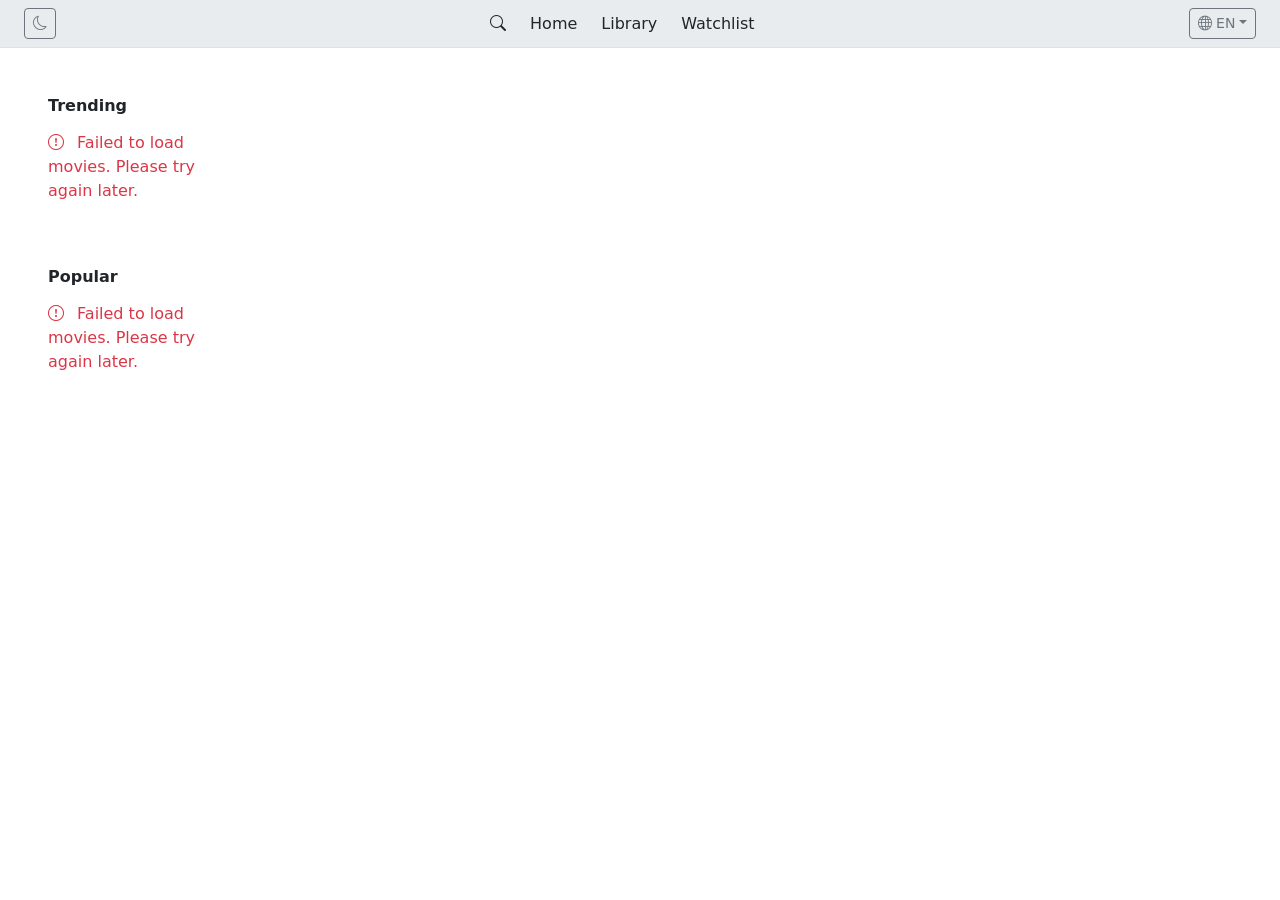
<file: index.html>
<!DOCTYPE html>
<html lang="en" data-bs-theme="dark">
<head>
  <meta charset="UTF-8">
  <meta name="viewport" content="width=device-width, initial-scale=1.0">
  <title>Home</title>
  <link href="https://cdn.jsdelivr.net/npm/bootstrap@5.3.3/dist/css/bootstrap.min.css" rel="stylesheet">
  <link href="https://cdn.jsdelivr.net/npm/bootstrap-icons@1.11.3/font/bootstrap-icons.min.css" rel="stylesheet">
  <link rel="icon" type="image/png" sizes="192x192" href="public/icon-192.png">
  <link rel="icon" type="image/png" sizes="512x512" href="public/icon-512.png">
  <link rel="apple-touch-icon" href="public/icon-192.png">
  <link rel="stylesheet" href="public/styles.css">
  <link rel="manifest" href="public/manifest.json">
</head>


<body>

  <nav class="navbar navbar-expand px-2 px-sm-4 py-2 sticky-top" aria-label="Main navigation">
    <button id="themeToggle" class="btn btn-sm btn-outline-secondary" aria-label="Toggle theme">
    <i class="bi bi-sun" aria-hidden="true"></i>
    </button>
    <div class="mx-auto d-flex gap-3 gap-sm-4">
      <a class="nav-link" href="search" aria-label="Search">
        <i class="bi bi-search" aria-hidden="true"></i>
      </a>
      <a class="nav-link" aria-current="page" data-i18n="nav.home">Home</a>
      <a class="nav-link" href="library" data-i18n="nav.library">Library</a>
      <a class="nav-link" href="watchlist" data-i18n="nav.watchlist">Watchlist</a>
    </div>
    <div class="dropdown">
      <button class="btn btn-sm btn-outline-secondary dropdown-toggle" type="button" data-bs-toggle="dropdown" aria-expanded="false" aria-label="Select language">
        <i class="bi bi-globe" aria-hidden="true"></i><span class="d-none d-sm-inline"> EN</span>
      </button>
      <ul class="dropdown-menu dropdown-menu-end">
        <li><a class="dropdown-item active" href="#" data-lang="en-US">English</a></li>
        <li><a class="dropdown-item" href="#" data-lang="es-ES">Español</a></li>
        <li><a class="dropdown-item" href="#" data-lang="fr-FR">Français</a></li>
        <li><a class="dropdown-item" href="#" data-lang="de-DE">Deutsch</a></li>
        <li><a class="dropdown-item" href="#" data-lang="ja-JP">日本語</a></li>
      </ul>
    </div>
  </nav>

  <main class="px-3 py-3 px-sm-4 py-sm-4 px-md-5 py-md-5">
    <h1 class="visually-hidden">CineLog</h1>

    <section aria-labelledby="trending-heading">
      <h2 id="trending-heading" class="fs-6 fw-semibold mb-3" data-i18n="home.trending">Trending</h2>
      <div id="trending" class="row row-cols-3 row-cols-lg-6 g-4"></div>
    </section>

    <section class="mb-5" aria-labelledby="popular-heading">
      <h2 id="popular-heading" class="fs-6 fw-semibold mt-5 mb-3" data-i18n="home.popular">Popular</h2>
      <div id="popular" class="row row-cols-3 row-cols-md-4 row-cols-lg-6 g-4"></div>
    </section>

  </main>

  <script src="https://cdn.jsdelivr.net/npm/bootstrap@5.3.3/dist/js/bootstrap.bundle.min.js"></script>
  <script src="JS/language.js"></script>
  <script src="JS/api.js"></script>
  <script src="JS/home.js"></script>
  <script src="JS/search.js"></script>
  <script src="JS/storage.js"></script>
  <script src="JS/library.js"></script>
  <script src="JS/watchlist.js"></script>
  <script src="JS/theme.js"></script>
  <script>
  if ('serviceWorker' in navigator) {
    navigator.serviceWorker.register('/public/service-worker.js');
  }
</script>
</body>
</html>
</file>
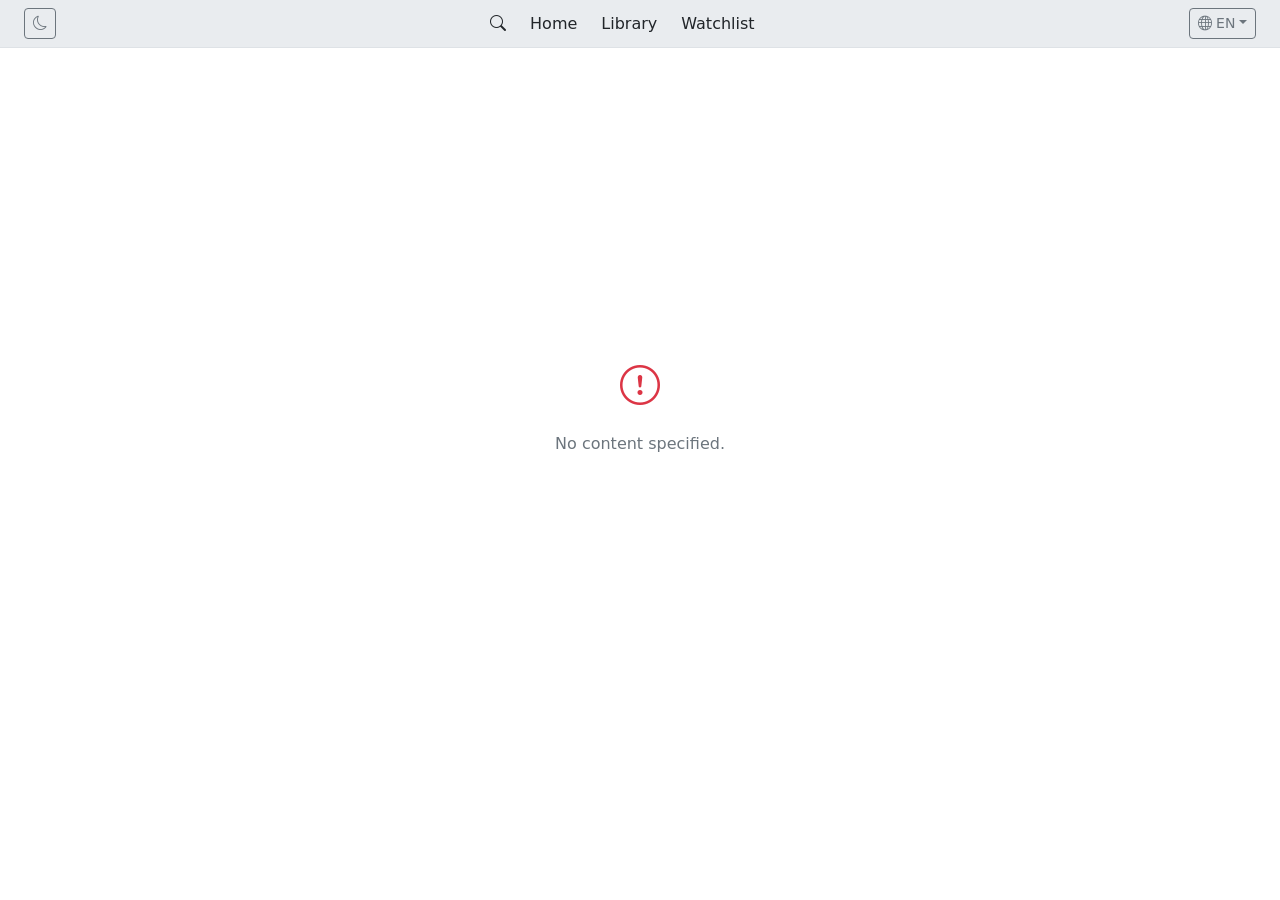
<file: title/index.html>
<!DOCTYPE html>
<html lang="en" data-bs-theme="dark">
<head>
  <meta charset="UTF-8">
  <meta name="viewport" content="width=device-width, initial-scale=1.0">
  <title>Loading...</title>
  <link href="https://cdn.jsdelivr.net/npm/bootstrap@5.3.3/dist/css/bootstrap.min.css" rel="stylesheet">
  <link href="https://cdn.jsdelivr.net/npm/bootstrap-icons@1.11.3/font/bootstrap-icons.min.css" rel="stylesheet">
  <link rel="icon" type="image/png" sizes="192x192" href="../public/icon-192.png">
  <link rel="icon" type="image/png" sizes="512x512" href="../public/icon-512.png">
  <link rel="apple-touch-icon" href="../public/icon-192.png">
  <link rel="stylesheet" href="../public/styles.css">
  <link rel="stylesheet" href="title.css">
  <link rel="manifest" href="../public/manifest.json">
</head>




<body>

  <nav class="navbar navbar-expand px-2 px-sm-4 py-2 sticky-top" aria-label="Main navigation">
    <button id="themeToggle" class="btn btn-sm btn-outline-secondary" aria-label="Toggle theme">
      <i class="bi bi-sun" aria-hidden="true"></i>
    </button>
    <div class="mx-auto d-flex gap-3 gap-sm-4">
      <a class="nav-link" href="../search" aria-label="Search">
        <i class="bi bi-search" aria-hidden="true"></i>
      </a>
      <a class="nav-link" href=".." data-i18n="nav.home">Home</a>
      <a class="nav-link" href="../library" data-i18n="nav.library">Library</a>
      <a class="nav-link" href="../watchlist" data-i18n="nav.watchlist">Watchlist</a>
    </div>
    <div class="dropdown">
      <button class="btn btn-sm btn-outline-secondary dropdown-toggle" type="button" data-bs-toggle="dropdown" aria-expanded="false" aria-label="Select language">
        <i class="bi bi-globe" aria-hidden="true"></i><span class="d-none d-sm-inline"> EN</span>
      </button>
      <ul class="dropdown-menu dropdown-menu-end">
        <li><a class="dropdown-item active" href="#" data-lang="en-US">English</a></li>
        <li><a class="dropdown-item" href="#" data-lang="es-ES">Español</a></li>
        <li><a class="dropdown-item" href="#" data-lang="fr-FR">Français</a></li>
        <li><a class="dropdown-item" href="#" data-lang="de-DE">Deutsch</a></li>
        <li><a class="dropdown-item" href="#" data-lang="ja-JP">日本語</a></li>
      </ul>
    </div>
  </nav>

  <div class="hero-backdrop" id="heroBackdrop">
    <div class="position-relative z-1 px-3 px-sm-4 px-md-5 pt-4 pb-0 d-flex align-items-end hero-inner">
    </div>
  </div>

  <main class="px-3 px-sm-4 px-md-5 pb-5 main-content">
    <div class="row g-4 g-xl-5 align-items-start">

      <!-- Left column -->
      <div class="col-12 col-lg-8">

        <div class="d-flex gap-4 align-items-end mb-4">
          <img src="" alt="" class="movie-poster flex-shrink-0 rounded-3" id="moviePoster">
          <div>
            <h1 class="fs-2 fw-bold mb-1" id="movieTitle"></h1>
            <p class="fst-italic text-secondary mb-2 small d-none" id="movieTagline"></p>
            <div class="d-flex flex-wrap align-items-center gap-2 mb-3 text-secondary small" id="movieMeta"></div>
            <div class="d-flex flex-wrap gap-2 mb-3" id="movieGenres"></div>
            <div class="d-flex gap-2 flex-wrap">
              <button id="btnLibrary" class="btn btn-action btn-sm d-flex align-items-center gap-2" aria-label="Add to Library">
                <i class="bi bi-collection"></i>
                <span data-i18n="title.libraryBtn">Library</span>
              </button>
              <button id="btnWatchlist" class="btn btn-action btn-sm d-flex align-items-center gap-2" aria-label="Add to Watchlist">
                <i class="bi bi-bookmark"></i>
                <span data-i18n="title.watchlistBtn">Watchlist</span>
              </button>
            </div>
          </div>
        </div>

        <div class="d-flex flex-wrap gap-3 mb-5">
          <div class="stat-box rounded-3 py-2 px-3 text-center">
            <div class="fs-5 fw-semibold" id="statScore">—</div>
            <div class="stat-label text-uppercase text-secondary" data-i18n="title.tmdbLabel">IMDB</div>
          </div>
          <div class="stat-box rounded-3 py-2 px-3 text-center">
            <div class="fs-5 fw-semibold" id="statVotes">—</div>
            <div class="stat-label text-uppercase text-secondary" data-i18n="title.votesLabel">Votes</div>
          </div>
          <div class="stat-box rounded-3 py-2 px-3 text-center">
            <div class="fs-5 fw-semibold" id="statRevenue">—</div>
            <div class="stat-label text-uppercase text-secondary" data-i18n="title.boxOfficeLabel">Box Office</div>
          </div>
        </div>

        <section class="mb-5" aria-labelledby="overview-heading">
          <h2 id="overview-heading" class="fs-6 fw-semibold mb-2" data-i18n="title.overviewHeading">Overview</h2>
          <p class="text-secondary" id="movieOverview"></p>
        </section>

        <section class="mb-5" aria-labelledby="details-heading">
          <h2 id="details-heading" class="fs-6 fw-semibold mb-3" data-i18n="title.detailsHeading">Details</h2>
          <dl class="row small" id="detailsList"></dl>
        </section>

        <section aria-labelledby="cast-heading">
          <h2 id="cast-heading" class="fs-6 fw-semibold mb-3" data-i18n="title.castHeading">Top Cast</h2>
          <div class="d-flex flex-wrap gap-4" id="castList"></div>
        </section>

      </div>

      <!-- Right column -->
      <div class="col-12 col-lg-4">
        <div class="sticky-lg-top right-sticky">

          <!-- Star rating -->
          <div class="side-panel rounded-3 mb-3">
            <h2 class="fs-6 fw-semibold mb-3" data-i18n="title.yourRating">Your Rating</h2>
            <div class="d-flex gap-2 justify-content-center mb-2" id="starRating" role="group" aria-label="Rate this title">
              <i class="bi bi-star star-btn fs-2" data-star="1" role="button" tabindex="0" aria-label="1 star"></i>
              <i class="bi bi-star star-btn fs-2" data-star="2" role="button" tabindex="0" aria-label="2 stars"></i>
              <i class="bi bi-star star-btn fs-2" data-star="3" role="button" tabindex="0" aria-label="3 stars"></i>
              <i class="bi bi-star star-btn fs-2" data-star="4" role="button" tabindex="0" aria-label="4 stars"></i>
              <i class="bi bi-star star-btn fs-2" data-star="5" role="button" tabindex="0" aria-label="5 stars"></i>
            </div>
            <div class="text-center small" id="ratingLabel" aria-live="polite" aria-atomic="true">Not rated</div>
            <div class="text-center mt-2 d-none" id="clearRatingWrap">
              <button id="clearRatingBtn" class="clear-rating-btn" aria-label="Clear your rating" data-i18n="title.clearRating">Clear rating</button>
            </div>
          </div>

          <!-- Reviews -->
          <div class="side-panel rounded-3">
            <h2 class="fs-6 fw-semibold mb-3" data-i18n="title.reviewsHeading">Reviews</h2>
            <label for="reviewInput" class="visually-hidden">Write your review</label>
            <textarea
              id="reviewInput"
              class="form-control review-textarea mb-2"
              rows="4"
              placeholder="Write your review..."
              aria-label="Write your review"
              data-i18n-placeholder="title.reviewPlaceholder"
            ></textarea>
            <button id="submitReview" class="btn btn-action btn-sm w-100 mb-4" data-i18n="title.postReview">Post Review</button>
            <div id="reviewsList"></div>
          </div>

        </div>
      </div>

    </div>
  </main>

  <script src="https://cdn.jsdelivr.net/npm/bootstrap@5.3.3/dist/js/bootstrap.bundle.min.js"></script>
  <script src="../JS/language.js"></script>
  <script src="../JS/api.js"></script>
  <script src="../JS/storage.js"></script>
  <script src="../JS/title.js"></script>
  <script src="../JS/theme.js"></script>
  <script>
  if ('serviceWorker' in navigator) {
    navigator.serviceWorker.register('/public/service-worker.js');
  }
</script>
</body>
</html>
</file>
<file: public/styles.css>
body {
  background-color: var(--bs-body-bg);
  color: var(--bs-body-color);
}

nav {
  background-color: var(--bs-secondary-bg);
  border-bottom: 1px solid var(--bs-border-color);
}

.movie-card {
  background-color: #222;
  border: 1px solid #333;
  border-radius: 10px;
  aspect-ratio: 2 / 3;
  cursor: pointer;
  transition: border-color 0.2s, transform 0.2s;
}

.movie-card:hover {
  border-color: #555;
  transform: scale(1.03);
  box-shadow: 0 8px 24px rgba(0, 0, 0, 0.5);
}

.movie-card-overlay {
  padding: 24px 0 12px;
  opacity: 0;
  transition: opacity 0.2s;
}

.movie-card:hover .movie-card-overlay {
  background-color: rgba(0, 0, 0, 0.7);
  opacity: 1;
}

.search-result-action:hover {
  color: #bbb;
}

.search-result-thumb {
  width: 144px;
  height: 216px;
  object-fit: cover;
}

[data-bs-theme="dark"] {
  --bs-body-bg: #111;
  --bs-secondary-bg: #222;
  --bs-border-color: #333;
}


@media (max-width: 575px) {
  .search-result-thumb {
    width: 80px;
    height: 120px;
  }
}
</file>
<file: title/title.css>
#detailsList {
  max-width: 500px;
}

.hero-inner {
  min-height: 340px;
}

.main-content {
  margin-top: -80px;
  position: relative;
  z-index: 1;
}

.clear-rating-btn {
  font-size: 0.75rem;
  color: #888;
  background: none;
  border: none;
  padding: 0;
  text-decoration: underline;
  cursor: pointer;
}

.cast-placeholder-icon {
  font-size: 1.5rem;
}

.review-delete-icon {
  font-size: 0.75rem;
}

.hero-backdrop {
  background-image: none;
  background-size: cover;
  background-position: center top;
  position: relative;
  min-height: 340px;
}
.hero-backdrop::after {
  content: '';
  position: absolute;
  inset: 0;
  background: linear-gradient(to bottom, rgba(17,17,17,0.3) 0%, rgba(17,17,17,1) 100%);
}
.movie-poster {
  width: 160px;
}
@media (min-width: 576px) {
  .movie-poster { width: 200px; }
}
.badge-genre {
  background-color: #2a2a2a;
  color: #ccc;
  border: 1px solid #444;
}
.cast-thumb {
  width: 64px;
  height: 64px;
  background-color: #222;
}
.cast-item {
  font-size: 0.78rem;
  color: #bbb;
  width: 80px;
}
.stat-box {
  background-color: #1e1e1e;
  border: 1px solid #2e2e2e;
  min-width: 90px;
}
.stat-label {
  font-size: 0.7rem;
  letter-spacing: 0.05em;
}
.btn-action {
  background-color: #222;
  border: 1px solid #444;
  color: #ddd;
  transition: background-color 0.15s, border-color 0.15s;
}
.btn-action:hover {
  background-color: #2e2e2e;
  border-color: #666;
  color: #fff;
}
.btn-action.active {
  background-color: #333;
  border-color: #888;
  color: #fff;
}

/* Star rating */
.star-btn {
  color: #444;
  cursor: pointer;
  transition: color 0.1s, transform 0.1s;
  line-height: 1;
}
.star-btn:hover,
.star-btn.hovered {
  color: #ffc107;
  transform: scale(1.15);
}
.star-btn.filled {
  color: #ffc107;
}
#ratingLabel {
  min-height: 1.2em;
}

/* Right panel */
.side-panel {
  background-color: #1e1e1e;
  border: 1px solid #2e2e2e;
  padding: 20px;
}

/* Reviews */
.review-textarea {
  background-color: #2a2a2a;
  border-color: #444;
  color: #ddd;
  resize: vertical;
}
.review-textarea:focus {
  background-color: #2a2a2a;
  border-color: #666;
  color: #fff;
  box-shadow: none;
}
.review-item {
  border-top: 1px solid #2a2a2a;
}
.review-item:first-child {
  border-top: none;
  padding-top: 0;
  margin-top: 0;
}
.review-delete {
  color: #555;
  cursor: pointer;
  transition: color 0.15s;
}
.review-delete:hover {
  color: #e55;
}
.review-text {
  white-space: pre-wrap;
  word-break: break-word;
}

@media (min-width: 992px) {
  .right-sticky {
    top: 70px;
  }
}

/* Light theme */
[data-bs-theme="light"] .hero-backdrop::after {
  background: none;
}

[data-bs-theme="light"] .badge-genre {
  background-color: #ebebeb;
  color: #333;
  border-color: #ccc;
}

[data-bs-theme="light"] .cast-thumb {
  background-color: #ddd;
}

[data-bs-theme="light"] .cast-item {
  color: #555;
}

[data-bs-theme="light"] .stat-box {
  background-color: #f4f4f4;
  border-color: #ddd;
}

[data-bs-theme="light"] .btn-action {
  background-color: #efefef;
  border-color: #ccc;
  color: #333;
}

[data-bs-theme="light"] .btn-action:hover {
  background-color: #e2e2e2;
  border-color: #aaa;
  color: #111;
}

[data-bs-theme="light"] .btn-action.active {
  background-color: #e2e2e2;
  border-color: #999;
  color: #111;
}

[data-bs-theme="light"] .star-btn {
  color: #ccc;
}

[data-bs-theme="light"] .side-panel {
  background-color: #f4f4f4;
  border-color: #ddd;
}

[data-bs-theme="light"] .review-textarea {
  background-color: #fff;
  border-color: #ccc;
  color: #333;
}

[data-bs-theme="light"] .review-textarea:focus {
  background-color: #fff;
  border-color: #999;
  color: #111;
  box-shadow: none;
}

[data-bs-theme="light"] .review-item {
  border-top-color: #e0e0e0;
}

[data-bs-theme="light"] .review-delete {
  color: #aaa;
}
</file>
